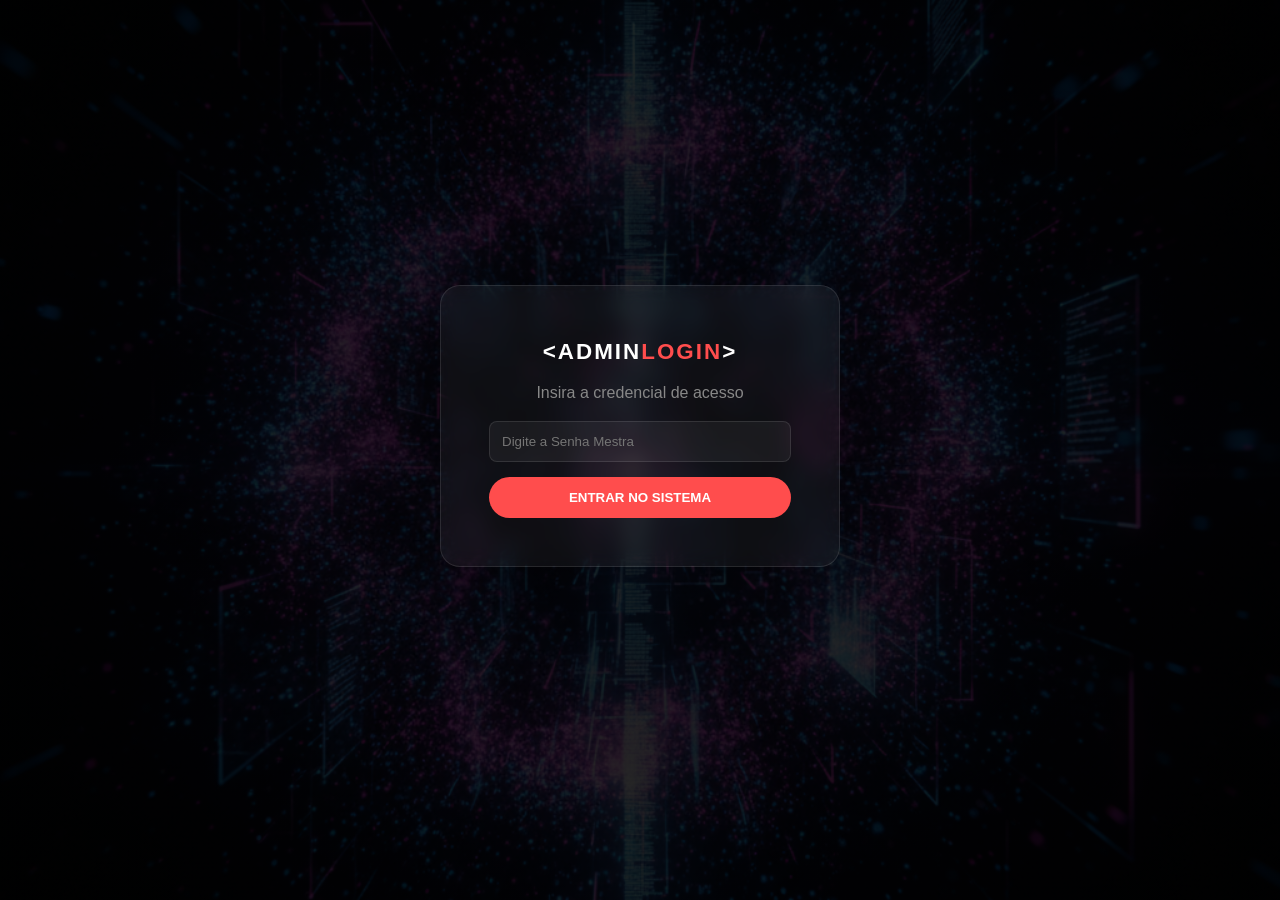
<file: login.html>
<!DOCTYPE html>
<html lang="pt-br">
<head>
    <meta charset="UTF-8">
    <meta name="viewport" content="width=device-width, initial-scale=1.0">
    <title>Acesso Restrito | Admin</title>
    <link rel="stylesheet" href="style.css"> <style>
        /* Estilos específicos para centralizar o formulário na tela toda */
        .login-wrapper {
            height: 100vh;
            display: flex;
            justify-content: center;
            align-items: center;
        }
        .login-box {
            max-width: 400px;
            width: 90%;
        }
        input {
            width: 100%;
            padding: 12px;
            margin: 15px 0;
            background: rgba(255, 255, 255, 0.05);
            border: 1px solid rgba(255, 255, 255, 0.1);
            border-radius: 8px;
            color: white;
            outline: none;
        }
        input:focus { border-color: var(--primary); }
    </style>
</head>
<body>
    <div class="login-wrapper">
        <div class="card-glass login-box">
            <h2 class="logo">&lt;ADMIN<span>LOGIN</span>&gt;</h2>
            <p style="margin-top: 10px; color: #888;">Insira a credencial de acesso</p>
            
            <input type="password" id="passInput" placeholder="Digite a Senha Mestra">
            
            <button onclick="validarAcesso()" class="btn-primary" style="width: 100%;">ENTRAR NO SISTEMA</button>
            <p id="erro" style="color: #ff4d4d; margin-top: 15px; display: none;">Acesso Negado. Senha Incorreta.</p>
        </div>
    </div>

    <script>
        function validarAcesso() {
            const senha = document.getElementById('passInput').value;
            const erroMsg = document.getElementById('erro');

            // Define sua senha aqui
            if (senha === "fiap2024") { 
                // Salva que você está logado no navegador
                localStorage.setItem("adminLogado", "true");
                window.location.href = "index.html"; // Volta para o site principal
            } else {
                erroMsg.style.display = "block";
                document.getElementById('passInput').value = "";
            }
        }
    </script>
</body>
</html>
</file>
<file: style.css>
/* --- CONFIGURAÇÕES GERAIS E VARIÁVEIS --- */
:root {
    --primary: #ff4d4d;          /* Vermelho moderno */
    --primary-glow: rgba(255, 77, 77, 0.4);
    --bg-overlay: rgba(0, 0, 0, 0.85);
    --glass: rgba(255, 255, 255, 0.05);
    --border: rgba(255, 255, 255, 0.1);
    --text-main: #ffffff;
    --text-dim: #bbbbbb;
}

* {
    margin: 0;
    padding: 0;
    box-sizing: border-box; /* Garante que o padding não aumente o tamanho da caixa */
}

body {
    background: linear-gradient(var(--bg-overlay), var(--bg-overlay)), 
    url('/media/portfolio.png') center/cover no-repeat fixed;
    color: var(--text-main);
    font-family: 'Segoe UI', Roboto, Helvetica, Arial, sans-serif;
    line-height: 1.6;
    overflow-x: hidden; /* Evita barra de rolagem horizontal indesejada */
}

/* --- NAVEGAÇÃO (FLEXBOX) --- */
.navbar {
    background: rgba(255, 255, 255, 0.02);
    backdrop-filter: blur(20px);
    -webkit-backdrop-filter: blur(20px);
    border-bottom: 1px solid var(--border);
    position: sticky;
    top: 0;
    z-index: 1000;
}

.nav-container {
    max-width: 1200px;
    margin: 0 auto;
    padding: 1rem 2rem;
    display: flex;
    justify-content: space-between; /* Empurra logo pra esquerda e links pra direita */
    align-items: center;            /* Alinha tudo verticalmente no centro */
}

.logo {
    font-size: 1.4rem;
    font-weight: 800;
    text-decoration: none;
    color: #fff;
    letter-spacing: 2px;
}

.logo span {
    color: var(--primary);
}

.nav-links a {
    color: var(--text-dim);
    text-decoration: none;
    margin-left: 2rem;
    font-size: 0.9rem;
    transition: 0.3s ease;
}

.nav-links a:hover {
    color: var(--primary);
}

/* --- CONTEÚDO PRINCIPAL --- */
.main-content {
    max-width: 1100px;
    margin: 2rem auto;
    padding: 0 1rem;
}

/* --- EFEITO GLASSMORPHISM (O CARD GERAL) --- */
.card-glass {
    background: var(--glass);
    backdrop-filter: blur(10px);
    -webkit-backdrop-filter: blur(10px);
    border: 1px solid var(--border);
    border-radius: 20px;
    padding: 3rem;
    margin-bottom: 3rem;
    text-align: center;
}

/* --- SEÇÃO HERO (PERFIL) --- */
.hero h1 {
    font-size: 2.5rem;
    margin-bottom: 1rem;
    /* Efeito de degradê no texto */
    background: linear-gradient(to right, #ffffff, var(--primary));
    -webkit-background-clip: text;
    background-clip: text; 
    -webkit-text-fill-color: transparent;
}

.hero p {
    font-size: 1.1rem;
    color: var(--text-dim);
    max-width: 600px;
    margin: 0 auto 2rem;
}

.hero-btns {
    display: flex;
    justify-content: center;
    gap: 1rem; /* Espaço entre os botões */
}

/* --- BOTÕES --- */
.btn-primary, .btn-secondary, .btn-card {
    padding: 0.8rem 2rem;
    border-radius: 50px;
    font-weight: bold;
    cursor: pointer;
    transition: all 0.3s ease;
    text-decoration: none;
    display: inline-block;
}

.btn-primary {
    background: var(--primary);
    color: white;
    border: none;
}

.btn-primary:hover {
    transform: translateY(-3px);
    box-shadow: 0 10px 20px var(--primary-glow);
}

.btn-secondary {
    background: transparent;
    border: 1px solid var(--border);
    color: white;
}

.btn-secondary:hover {
    background: var(--border);
}

/* --- GRID DE PROJETOS (RESPONSIVO) --- */
.section-title {
    text-align: center;
    margin-bottom: 2rem;
    font-size: 1.8rem;
    text-transform: uppercase;
    letter-spacing: 3px;
}

.projects-grid {
    display: grid;
    /* Cria colunas automáticas que se ajustam ao tamanho da tela */
    grid-template-columns: repeat(auto-fit, minmax(300px, 1fr));
    gap: 1.5rem;
    margin-bottom: 3rem;
}

.card-project {
    background: rgba(255, 255, 255, 0.03);
    border: 1px solid var(--border);
    border-radius: 15px;
    padding: 2rem;
    text-align: center;
    transition: 0.4s ease;
    display: flex;
    flex-direction: column;
    align-items: center;
    gap: 1rem;
}

.card-project:hover {
    background: rgba(255, 255, 255, 0.07);
    transform: translateY(-10px);
    border-color: var(--primary);
}

.icon {
    font-size: 2.5rem;
}

.btn-card {
    background: transparent;
    border: 1px solid var(--primary);
    color: var(--primary);
    font-size: 0.8rem;
    padding: 0.5rem 1.5rem;
}

.btn-card:hover {
    background: var(--primary);
    color: white;
}

/* --- LINHA DO TEMPO (XP) --- */
.timeline {
    display: flex;
    flex-direction: column;
    gap: 2rem;
    text-align: left;
    max-width: 800px;
    margin: 0 auto;
}

.xp-item {
    border-left: 2px solid var(--primary);
    padding-left: 1.5rem;
}

.xp-item h4 {
    color: var(--primary);
}

.xp-item span {
    font-size: 0.8rem;
    color: var(--text-dim);
}

/* Esconde o elemento */
.hidden {
    display: none !important;
}

/* Estilo especial para o link de Admin aparecer com destaque */
.admin-style {
    color: #ff4d4d !important; /* Amarelo para destacar */
    font-weight: bold;
    padding: 5px 10px;
    border-radius: 5px;
}

/* Botão Flutuante de Adicionar */
#add-project-btn {
    position: fixed;
    bottom: 30px;
    right: 30px;
    width: 60px;
    height: 60px;
    border-radius: 50%;
    background: var(--primary);
    color: white;
    font-size: 30px;
    border: none;
    cursor: pointer;
    box-shadow: 0 5px 15px rgba(255, 77, 77, 0.4);
    display: none; /* Escondido por padrão */
    z-index: 2000;
}

/* Quando o body tiver a classe admin-mode, o botão aparece */
body.admin-mode #add-project-btn {
    display: flex;
    justify-content: center;
    align-items: center;
}

/* Botão de Excluir dentro do Card */
.delete-project {
    display: none;
    position: absolute;
    top: 10px;
    right: 10px;
    background: rgba(255, 0, 0, 0.6);
    color: white;
    border: none;
    border-radius: 5px;
    padding: 5px 10px;
    cursor: pointer;
}

body.admin-mode .delete-project {
    display: block;
}

/* --- RESPONSIVIDADE (MOBILE) --- */
@media (max-width: 768px) {
    .nav-links {
        display: none; /* Esconde links no mobile para não amontoar */
    }
    
    .nav-container {
        justify-content: center;
    }

    .hero h1 {
        font-size: 1.8rem;
    }

    .card-glass {
        padding: 1.5rem;
    }

    .hero-btns {
        flex-direction: column; /* Botões um em cima do outro no celular */
    }
}
</file>
